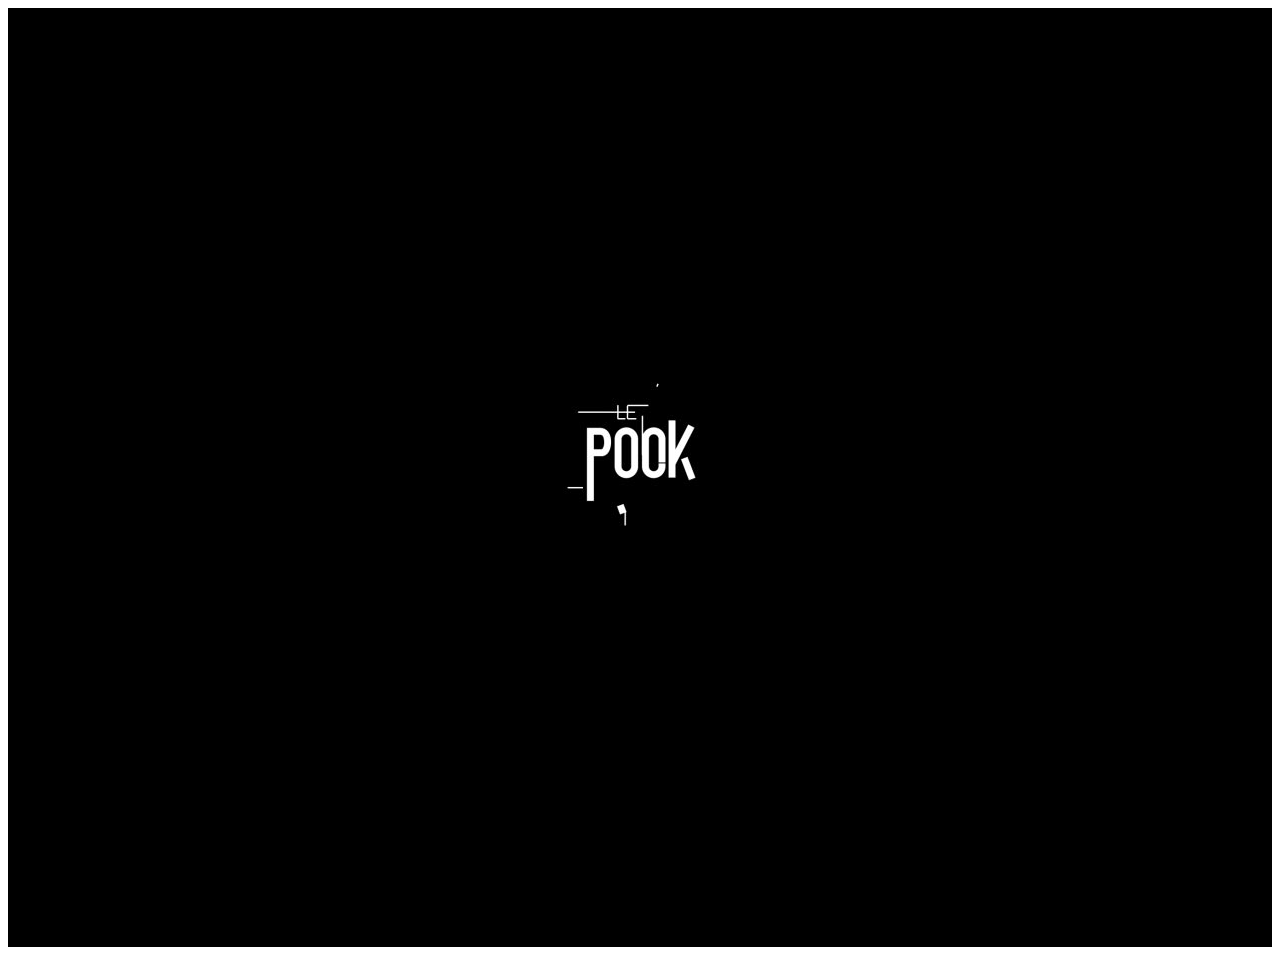
<file: index.html>
<!DOCTYPE html>
<html lang="pt-BR">
<head>
  <meta charset="UTF-8">
  <meta http-equiv="X-UA-Compatible" content="IE=edge">
  <meta name="viewport" content="width=device-width, initial-scale=1.0">
  <link href="https://cdn.jsdelivr.net/npm/bootstrap@5.2.3/dist/css/bootstrap.min.css" rel="stylesheet" integrity="sha384-rbsA2VBKQhggwzxH7pPCaAqO46MgnOM80zW1RWuH61DGLwZJEdK2Kadq2F9CUG65" crossorigin="anonymous">
  <link rel="stylesheet" href="css/styles.css">
  <link rel="stylesheet" href="css/index.css">
  <link rel="shortcut icon" href="./img/favicon.ico">
  <title>FIAP Solutions</title>
</head>
<body class="bg-dark text-light">
  <div id="loader"></div>
  <span id="container">
  <!-- Header -->
  <header class="container-fluid border-bottom border-2 border-pink p-2">
    <nav class="container d-flex justify-content-between">
      <a href="/" class="nav-link">
        <h2 class="text-pink">FIAP Solutions</h2>
      </a>
      <div class="dropdown">
        <button class="btn btn-secondary dropdown-toggle" type="button" data-bs-toggle="dropdown" aria-expanded="false">
          Páginas
        </button>
        <ul class="dropdown-menu dropdown-menu-dark">
          <li><a class="dropdown-item active" href="/index.html">Home</a></li>
          <li><a class="dropdown-item" href="/informacoes.html">Informações</a></li>
          <li><a class="dropdown-item" href="/dados.html">Dados</a></li>
          <li><a class="dropdown-item" href="/ods.html">ODS 2</a></li>
          <li><a class="dropdown-item" href="/bonus.html">IA'S Generativas</a></li>
        </ul>
      </div>
    </nav>
  </header>
  <!-- Header -->
  			<!-- Banner -->
				<section id="banner">
					<div class="content">
						<header>
							<h2>Vamos mudar o futuro</h2>
							<p>O futuro chegou e não há hoverboards nem carros voadores.<br />
                Apenas muitos problemas sem soluções.</p>
						</header>
						<span class="image"><img class="img" src="img/pic01.png" alt="" /></span>
					</div>
					<a href="#informacoes" class="next-button center">
            <button type="button" class="btn btn-outline-danger">
              <svg xmlns="http://www.w3.org/2000/svg" width="16" height="16" fill="currentColor" class="bi bi-caret-down-fill" viewBox="0 0 16 16">
                <path d="M7.247 11.14 2.451 5.658C1.885 5.013 2.345 4 3.204 4h9.592a1 1 0 0 1 .753 1.659l-4.796 5.48a1 1 0 0 1-1.506 0z"></path>
              </svg>
            </button>
          </a>
				</section>
       <!-- Informações -->
				<section id="informacoes">
          <div class="container">
          <div class="image"></div>
					<div class="content">
						<header>
							<h2>A Fome</h2>
						</header>
            <p>
              A fome afeta 830 milhões de pessoas no mundo. Ao ler este texto, você entenderá a urgência de enfrentar esse problema e se sentirá motivado a agir para garantir que todos tenham acesso a alimentos nutritivos. Juntos, podemos transformar essa realidade.</p>
                <a href="/informacoes.html" class="button"> 
                <button type="button" class="btn btn-danger">
                Descubra mais sobre A Fome
              </button>
            </a>
					</div>
        </div>
					<a href="#dados" class="next-button2 center">
            <button type="button" class="btn btn-outline-danger">
              <svg xmlns="http://www.w3.org/2000/svg" width="16" height="16" fill="currentColor" class="bi bi-caret-down-fill" viewBox="0 0 16 16">
                <path d="M7.247 11.14 2.451 5.658C1.885 5.013 2.345 4 3.204 4h9.592a1 1 0 0 1 .753 1.659l-4.796 5.48a1 1 0 0 1-1.506 0z"></path>
              </svg>
            </button>
          </a>
				</section>
      <!-- dados -->
				<section id="dados">
          <div class="container">
          <div class="image"></div>
					<div class="content">
						<header>
							<h2>Insegurança Alimentar Mundial </h2>
						</header>
            <p>A fome afeta 830 milhões de pessoas no mundo. Ao ler este texto, você entenderá a urgência de enfrentar esse problema e se sentirá motivado a agir para garantir que todos tenham acesso a alimentos nutritivos. Juntos, podemos transformar essa realidade.</p>
                <a href="/dados.html" class="button"> 
                <button type="button" class="btn btn-danger">
                Descubra mais sobre a Insegurança Alimentar Mundial
              </button>
            </a>
					</div>
        </div>
					<a href="#ods2" class="next-button2 center">
            <button type="button" class="btn btn-outline-danger">
              <svg xmlns="http://www.w3.org/2000/svg" width="16" height="16" fill="currentColor" class="bi bi-caret-down-fill" viewBox="0 0 16 16">
                <path d="M7.247 11.14 2.451 5.658C1.885 5.013 2.345 4 3.204 4h9.592a1 1 0 0 1 .753 1.659l-4.796 5.48a1 1 0 0 1-1.506 0z"></path>
              </svg>
            </button>
          </a>
				</section>
            <!-- ODS2 -->
				<section id="ods2">
          <div class="container">
          <div class="image"></div>
					<div class="content">
						<header>
							<h2>Fome Zero e Agricultura Sustentável</h2>
						</header>
            <p>A fome afeta 830 milhões de pessoas no mundo. Ao ler este texto, você entenderá a urgência de enfrentar esse problema e se sentirá motivado a agir para garantir que todos tenham acesso a alimentos nutritivos. Juntos, podemos transformar essa realidade.</p>
                <a href="/ods.html" class="button"> 
                <button type="button" class="btn btn-danger">
                Descubra mais sobre a ODS - Fome Zero
              </button>
            </a>
					</div>
        </div>
					<a href="#bonus" class="next-button2 center">
            <button type="button" class="btn btn-outline-danger">
              <svg xmlns="http://www.w3.org/2000/svg" width="16" height="16" fill="currentColor" class="bi bi-caret-down-fill" viewBox="0 0 16 16">
                <path d="M7.247 11.14 2.451 5.658C1.885 5.013 2.345 4 3.204 4h9.592a1 1 0 0 1 .753 1.659l-4.796 5.48a1 1 0 0 1-1.506 0z"></path>
              </svg>
            </button>
          </a>
				</section>

       <!-- Bonus -->
				<section id="bonus">
          <div class="container">
          <div class="image"></div>
					<div class="content">
						<header>
							<h2>As IAs Generativas no combate à fome</h2>
						</header>
            <p>A fome afeta 830 milhões de pessoas no mundo. Ao ler este texto, você entenderá a urgência de enfrentar esse problema e se sentirá motivado a agir para garantir que todos tenham acesso a alimentos nutritivos. Juntos, podemos transformar essa realidade.</p>
                <a href="/bonus.html" class="button"> 
                <button type="button" class="btn btn-danger">
                Descubra mais sobre as IAs Generativas
              </button>
            </a>
					</div>
        </div>
					<a href="#banner" class="next-button2 center">
            <button type="button" class="btn btn-danger">
              <svg xmlns="http://www.w3.org/2000/svg" width="16" height="16" fill="currentColor" class="bi bi-arrow-up-short" viewBox="0 0 16 16">
                <path fill-rule="evenodd" d="M8 12a.5.5 0 0 0 .5-.5V5.707l2.146 2.147a.5.5 0 0 0 .708-.708l-3-3a.5.5 0 0 0-.708 0l-3 3a.5.5 0 1 0 .708.708L7.5 5.707V11.5a.5.5 0 0 0 .5.5z"/>
              </svg>
            </button>
          </a>
				</section>
  <!-- Footer -->
  <footer id="footer" class="container-fluid border-top border-2 border-pink p-3">
    <div class="container text-center">
      Trabalho Global Solutions FIAP 2023
    </div>
  </footer>
</span> 
  <!-- Footer -->
  <script src="https://cdn.jsdelivr.net/npm/bootstrap@5.2.3/dist/js/bootstrap.bundle.min.js" integrity="sha384-kenU1KFdBIe4zVF0s0G1M5b4hcpxyD9F7jL+jjXkk+Q2h455rYXK/7HAuoJl+0I4" crossorigin="anonymous"></script>
  <script src="index.js"></script>
  <script>
    function showContainer() {
      document.getElementById('loader').style.display = 'none';
      document.getElementById('container').style.display = 'block';
    }
    setTimeout(showContainer, 2000);
  </script>
</body>
</html>
</file>
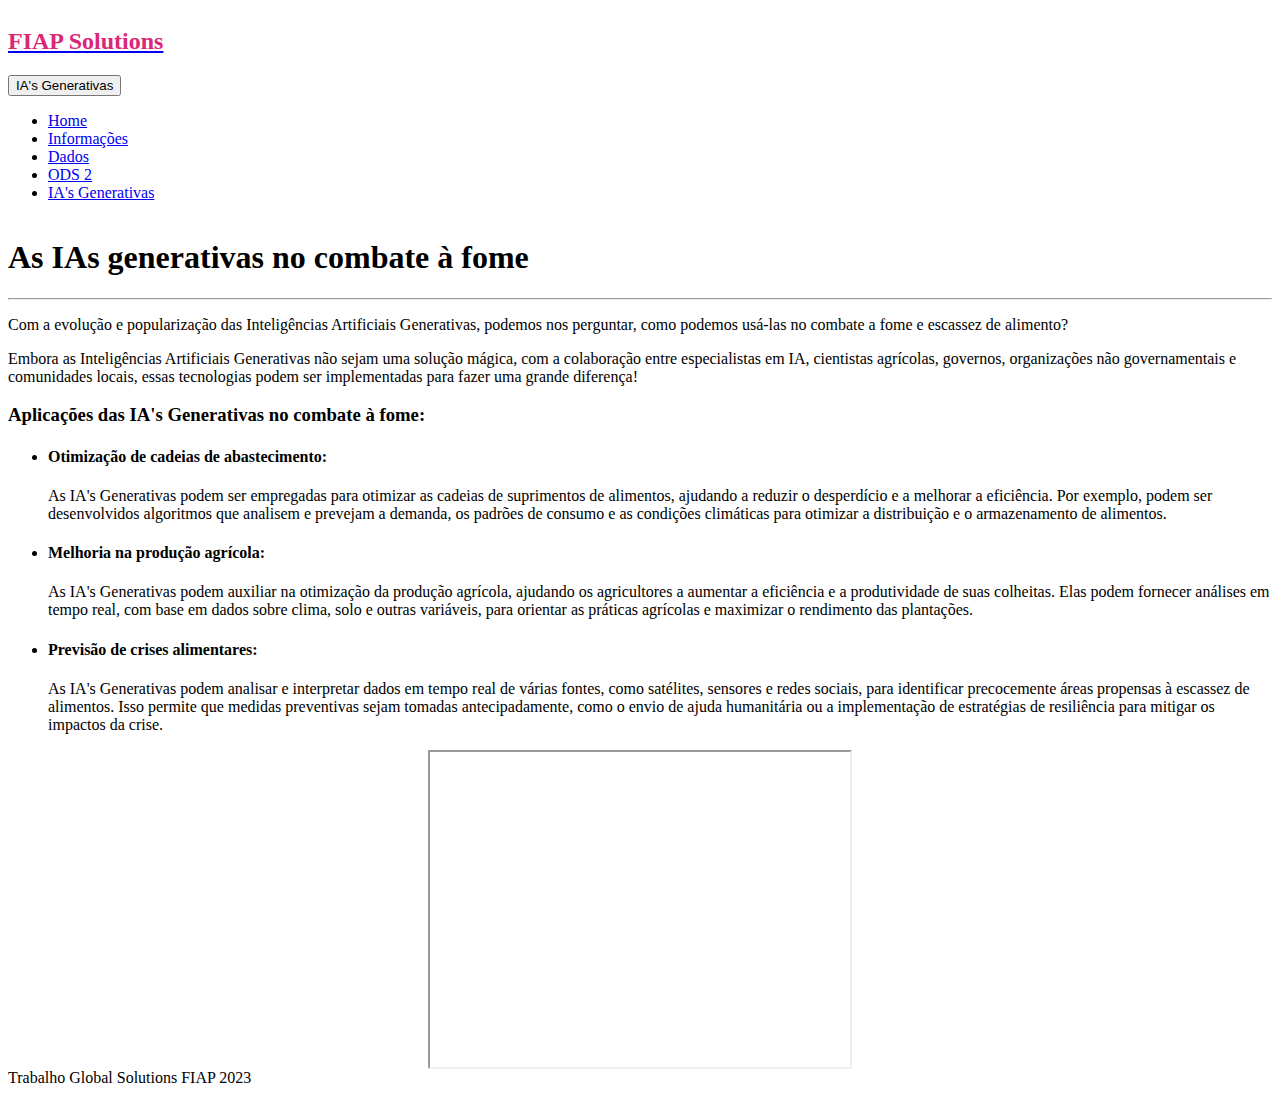
<file: bonus.html>
<!DOCTYPE html>
<html lang="pt-BR">
<head>
  <meta charset="UTF-8">
  <meta http-equiv="X-UA-Compatible" content="IE=edge">
  <meta name="viewport" content="width=device-width, initial-scale=1.0">
  <link href="https://cdn.jsdelivr.net/npm/bootstrap@5.2.3/dist/css/bootstrap.min.css" rel="stylesheet" integrity="sha384-rbsA2VBKQhggwzxH7pPCaAqO46MgnOM80zW1RWuH61DGLwZJEdK2Kadq2F9CUG65" crossorigin="anonymous">
  <link rel="stylesheet" href="css/styles.css">
  <link rel="shortcut icon" href="./img/favicon.ico">
  <title>FIAP Solutions</title>
</head>
<body class="bg-dark text-light">
  <!-- Header -->
  <header class="container-fluid border-bottom border-2 border-pink p-2">
    <nav class="container d-flex justify-content-between">
      <a href="/" class="nav-link">
        <h2 class="text-pink">FIAP Solutions</h2>
      </a>
      <div class="dropdown">
        <button class="btn btn-secondary dropdown-toggle" type="button" data-bs-toggle="dropdown" aria-expanded="false">
          IA's Generativas
        </button>
        <ul class="dropdown-menu dropdown-menu-dark">
          <li><a class="dropdown-item" href="/index.html">Home</a></li>
          <li><a class="dropdown-item" href="/informacoes.html">Informações</a></li>
          <li><a class="dropdown-item" href="/dados.html">Dados</a></li>
          <li><a class="dropdown-item" href="/ods.html">ODS 2</a></li>
          <li><a class="dropdown-item active" href="/bonus.html">IA's Generativas</a></li>
        </ul>
      </div>
    </nav>
  </header>
  <!-- Header -->
  
  <main class="container py-3">
    <h1 class="fs-2">As IAs generativas no combate à fome</h1>
    <hr>
    <p>Com a evolução e popularização das Inteligências Artificiais Generativas, podemos nos perguntar, como podemos usá-las no combate a fome e escassez de alimento?</p>
    <p>Embora as Inteligências Artificiais Generativas não sejam uma solução mágica, com a colaboração entre especialistas em IA, cientistas agrícolas, governos, organizações não governamentais e comunidades locais, essas tecnologias podem ser implementadas para fazer uma grande diferença!</p>
    <h3 class="mt-4 mb-3">Aplicações das IA's Generativas no combate à fome:</h3>
    <ul class="list-unstyled">
      <li class="mt-4 ms-4">
        <h4>Otimização de cadeias de abastecimento:</h4>
        <p>As IA's Generativas podem ser empregadas para otimizar as cadeias de suprimentos de alimentos, ajudando a reduzir o desperdício e a melhorar a eficiência. Por exemplo, podem ser desenvolvidos algoritmos que analisem e prevejam a demanda, os padrões de consumo e as condições climáticas para otimizar a distribuição e o armazenamento de alimentos.</p>
      </li>
      <li class="mt-4 ms-4">
        <h4>Melhoria na produção agrícola:</h4>
        <p>As IA's Generativas podem auxiliar na otimização da produção agrícola, ajudando os agricultores a aumentar a eficiência e a produtividade de suas colheitas. Elas podem fornecer análises em tempo real, com base em dados sobre clima, solo e outras variáveis, para orientar as práticas agrícolas e maximizar o rendimento das plantações.</p>
      </li>      
      <li class="mt-4 ms-4">
        <h4>Previsão de crises alimentares: </h4>
        <p>As IA's Generativas podem analisar e interpretar dados em tempo real de várias fontes, como satélites, sensores e redes sociais, para identificar precocemente áreas propensas à escassez de alimentos. Isso permite que medidas preventivas sejam tomadas antecipadamente, como o envio de ajuda humanitária ou a implementação de estratégias de resiliência para mitigar os impactos da crise.
        </p>
      </li>
    </ul>
<div class="centerVideo" >
    <iframe width="420" height="315"
    src="https://www.youtube.com/embed/HgHfTQSuuk4">
    </iframe>
  </div>
  </main>

  <!-- Footer -->
  <footer class="container-fluid border-top border-2 border-pink p-3">
    <div class="container text-center">
      Trabalho Global Solutions FIAP 2023
    </div>
  </footer>
  <!-- Footer -->
  <script src="https://cdn.jsdelivr.net/npm/bootstrap@5.2.3/dist/js/bootstrap.bundle.min.js" integrity="sha384-kenU1KFdBIe4zVF0s0G1M5b4hcpxyD9F7jL+jjXkk+Q2h455rYXK/7HAuoJl+0I4" crossorigin="anonymous"></script>

</body>
</html>
</file>
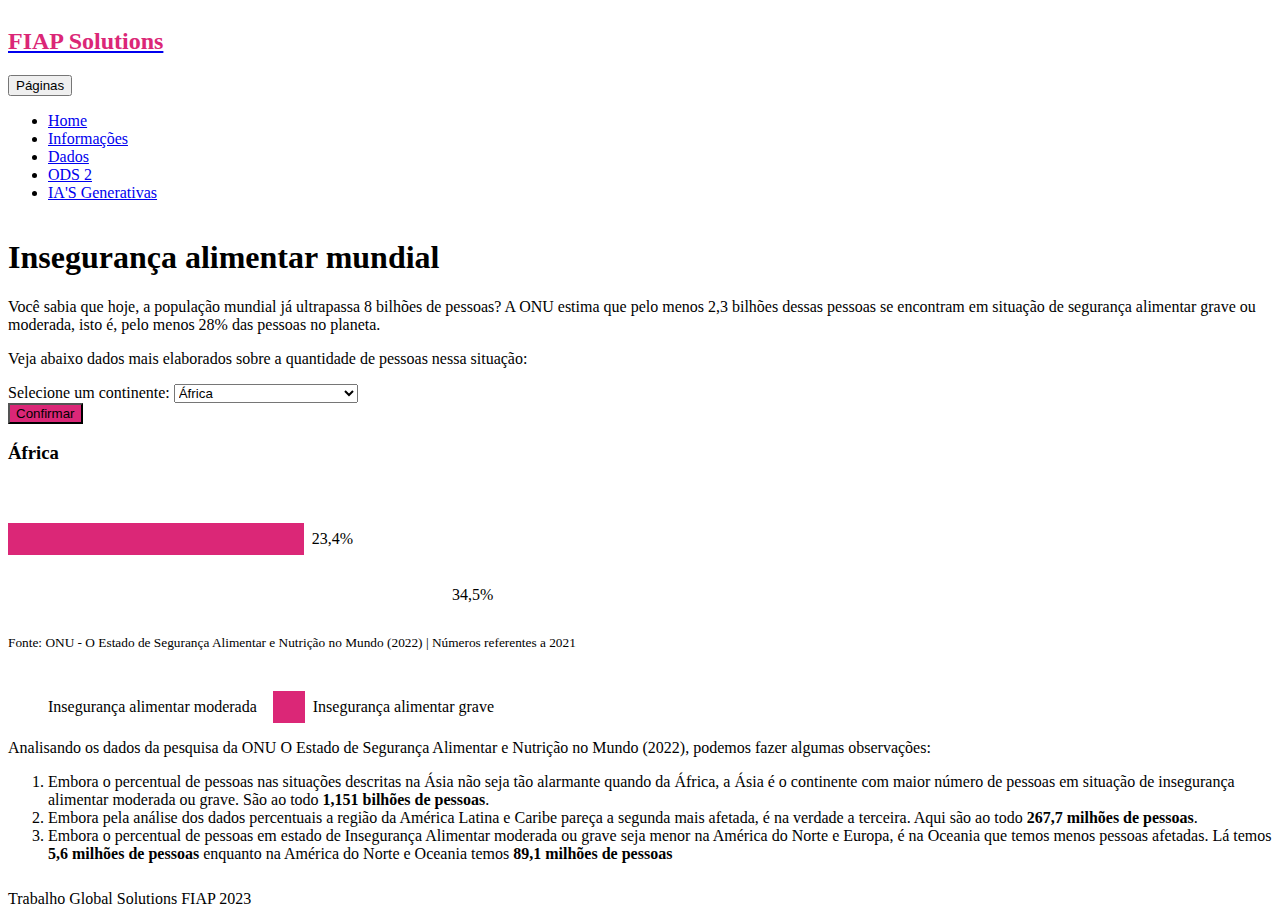
<file: dados.html>
<!DOCTYPE html>
<html lang="pt-BR">
<head>
  <meta charset="UTF-8">
  <meta http-equiv="X-UA-Compatible" content="IE=edge">
  <meta name="viewport" content="width=device-width, initial-scale=1.0">
  <link href="https://cdn.jsdelivr.net/npm/bootstrap@5.2.3/dist/css/bootstrap.min.css" rel="stylesheet" integrity="sha384-rbsA2VBKQhggwzxH7pPCaAqO46MgnOM80zW1RWuH61DGLwZJEdK2Kadq2F9CUG65" crossorigin="anonymous">
  <link rel="stylesheet" href="css/styles.css">
  <link rel="stylesheet" href="css/dados.css">
  <link rel="shortcut icon" href="./img/favicon.ico">
  <title>FIAP Solutions</title>
</head>
<body class="bg-dark text-light">

  <!-- Header -->
  <header class="container-fluid border-bottom border-2 border-pink p-2 position-sticky top-0 bg-dark header">
    <nav class="container d-flex justify-content-between">
      <a href="/" class="nav-link">
        <h2 class="text-pink">FIAP Solutions</h2>
      </a>
      <div class="dropdown">
        <button class="btn btn-secondary dropdown-toggle" type="button" data-bs-toggle="dropdown" aria-expanded="false">
          Páginas
        </button>
        <ul class="dropdown-menu dropdown-menu-dark">
          <li><a class="dropdown-item" href="/index.html">Home</a></li>
          <li><a class="dropdown-item" href="/informacoes.html">Informações</a></li>
          <li><a class="dropdown-item active" href="/dados.html">Dados</a></li>
          <li><a class="dropdown-item" href="/ods.html">ODS 2</a></li>
          <li><a class="dropdown-item" href="/bonus.html">IA'S Generativas</a></li>
        </ul>
      </div>
    </nav>
  </header>
  <!-- Header -->
  
  <main class="container py-3">
    <h1 class="fs-2">Insegurança alimentar mundial</h1>
    <p class="mt-4">Você sabia que hoje, a população mundial já ultrapassa 8 bilhões de pessoas? A ONU estima que pelo menos 2,3 bilhões dessas pessoas se encontram em situação de segurança alimentar grave ou moderada, isto é, pelo menos 28% das pessoas no planeta.</p>
    <p class="mt-4">Veja abaixo dados mais elaborados sobre a quantidade de pessoas nessa situação:</p>
    <form action="" class="mt-4 border-top  border-2 pt-4" onsubmit="handleSubmit(event)">
      <div>
        <label for="continent-select" class="mb-2 form-label"> Selecione um continente:</label>
        <select id="continent-select" class="form-select w-auto mb-4" aria-label="Select a continent">
          <option value="1">África</option>
          <option value="2">América Latina e Caribe</option>
          <option value="3">Ásia</option>
          <option value="4">Oceania</option>
          <option value="5">América do Norte e Europa</option>
          <option value="6">Mundo</option>
        </select>
      </div>
      
      <button type="submit" class="btn btn-pink text-light">Confirmar</button>
    </form>

    <div id="continent-data-container" class="border-bottom border-2 py-4 mt-2 mb-4 continent-data-container">
      <h3>África</h3>
      <ul class="continent-data">
        <li>
          <div class="bar-container" style="--max-width: 23.4%">
            <div class="bar bg-pink"></div>
          </div> 
          <span>23,4%</span>
        </li>
        <li>
          <div class="bar-container" style="--max-width: 34.5%">
            <div class="bar bg-light"></div>
          </div> 
          <span>34,5%</span>
        </li>
        <small class="text-white-50">Fonte: ONU - O Estado de Segurança Alimentar e Nutrição no Mundo (2022) | Números referentes a 2021</small>
      </ul>
      <div class="legend">
        <div class="legend-item">
          <div class="square bg-light"></div> <span>Insegurança alimentar moderada</span>
        </div>
        <div class="legend-item">
          <div class="square bg-pink"></div> <span>Insegurança alimentar grave</span>
        </div>
      </div>
    </div>

    <p>
      Analisando os dados da pesquisa da ONU O Estado de Segurança Alimentar e Nutrição no Mundo (2022), podemos fazer algumas observações:
    </p>
    <ol>
      <li>
        Embora o percentual de pessoas nas situações descritas na Ásia não seja tão alarmante quando da África, a Ásia é o continente com maior número de pessoas em situação de insegurança alimentar moderada ou grave. São ao todo <b>1,151 bilhões de pessoas</b>.
      </li>
      <li>
        Embora pela análise dos dados percentuais a região da América Latina e Caribe pareça a segunda mais afetada, é na verdade a terceira. Aqui são ao todo <b>267,7 milhões de pessoas</b>. 
      </li>
      <li>
        Embora o percentual de pessoas em estado de Insegurança Alimentar moderada ou grave seja menor na América do Norte e Europa, é na Oceania que temos menos pessoas afetadas. Lá temos <b>5,6 milhões de pessoas</b> enquanto na América do Norte e Oceania temos <b>89,1 milhões de pessoas</b>
      </li>
    </ol>
  </main>

  <!-- Footer -->
  <footer class="container-fluid border-top border-2 border-pink p-3">
    <div class="container text-center">
      Trabalho Global Solutions FIAP 2023
    </div>
  </footer>
  <!-- Footer -->

  <script src="https://cdn.jsdelivr.net/npm/bootstrap@5.2.3/dist/js/bootstrap.bundle.min.js" integrity="sha384-kenU1KFdBIe4zVF0s0G1M5b4hcpxyD9F7jL+jjXkk+Q2h455rYXK/7HAuoJl+0I4" crossorigin="anonymous"></script>
  <script src="./js/index.js">
  </script>
</body>
</html>
</file>
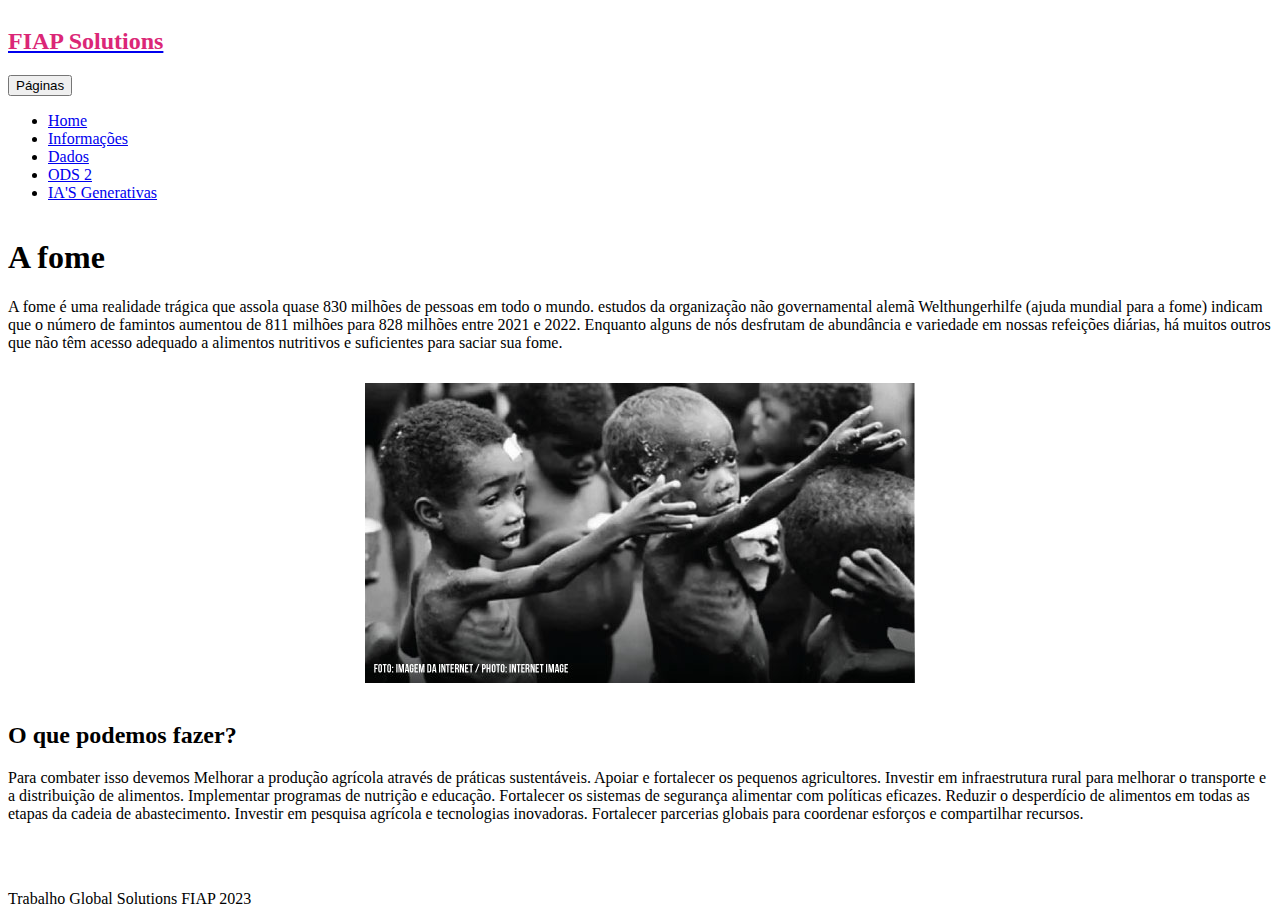
<file: informacoes.html>
<!DOCTYPE html>
<html lang="pt-BR">
<head>
  <meta charset="UTF-8">
  <meta http-equiv="X-UA-Compatible" content="IE=edge">
  <meta name="viewport" content="width=device-width, initial-scale=1.0">
  <link href="https://cdn.jsdelivr.net/npm/bootstrap@5.2.3/dist/css/bootstrap.min.css" rel="stylesheet" integrity="sha384-rbsA2VBKQhggwzxH7pPCaAqO46MgnOM80zW1RWuH61DGLwZJEdK2Kadq2F9CUG65" crossorigin="anonymous">
  <link rel="stylesheet" href="css/styles.css">
  <link rel="stylesheet" href="css/informacoes.css">
  <link rel="shortcut icon" href="./img/favicon.ico">
  <title>FIAP Solutions</title>
</head>
<body class="bg-dark text-light">

  <!-- Header -->
  <header class="container-fluid border-bottom border-2 border-pink p-2">
    <nav class="container d-flex justify-content-between">
      <a href="/" class="nav-link">
        <h2 class="text-pink">FIAP Solutions</h2>
      </a>
      <div class="dropdown">
        <button class="btn btn-secondary dropdown-toggle" type="button" data-bs-toggle="dropdown" aria-expanded="false">
          Páginas
        </button>
        <ul class="dropdown-menu dropdown-menu-dark">
          <li><a class="dropdown-item" href="/index.html">Home</a></li>
          <li><a class="dropdown-item active" href="/informacoes.html">Informações</a></li>
          <li><a class="dropdown-item" href="/dados.html">Dados</a></li>
          <li><a class="dropdown-item" href="/ods.html">ODS 2</a></li>
          <li><a class="dropdown-item" href="/bonus.html">IA'S Generativas</a></li>
        </ul>
      </div>
    </nav>
  </header>
  <!-- Header -->


  <main class="container  py-3">
    <h1 class="mt-5 border-bottom border-pink border-2 pb-2">A fome</h1>
    <p>
      A fome é uma realidade trágica que assola quase 830 milhões de pessoas em todo o mundo. estudos da organização não governamental alemã Welthungerhilfe (ajuda mundial para a fome) indicam que o número de famintos aumentou de 811 milhões para 828 milhões entre 2021 e 2022. Enquanto alguns de nós desfrutam de abundância e variedade em nossas
      refeições diárias, há muitos outros que não têm acesso adequado a alimentos nutritivos e suficientes para saciar sua fome.
    </p>
    <div class="img-container">
      <img src="img/fome.jpg">
    </div>
    <h2 class="mt-5 border-bottom border-pink border-2 pb-2">O que podemos fazer?</h2>
    <p>Para combater isso devemos Melhorar a produção agrícola através de práticas sustentáveis.
      Apoiar e fortalecer os pequenos agricultores.
      Investir em infraestrutura rural para melhorar o transporte e a distribuição de alimentos.
      Implementar programas de nutrição e educação.
      Fortalecer os sistemas de segurança alimentar com políticas eficazes.
      Reduzir o desperdício de alimentos em todas as etapas da cadeia de abastecimento.
      Investir em pesquisa agrícola e tecnologias inovadoras.
      Fortalecer parcerias globais para coordenar esforços e compartilhar recursos.
    </p>
  </main>

  <!-- Footer -->
  <footer class="container-fluid border-top border-2 border-pink p-3">
    <div class="container text-center">
      Trabalho Global Solutions FIAP 2023
    </div>
  </footer>
  <!-- Footer -->

  <script src="https://cdn.jsdelivr.net/npm/bootstrap@5.2.3/dist/js/bootstrap.bundle.min.js" integrity="sha384-kenU1KFdBIe4zVF0s0G1M5b4hcpxyD9F7jL+jjXkk+Q2h455rYXK/7HAuoJl+0I4" crossorigin="anonymous"></script>

</body>
</html>
</file>
<file: css/styles.css>
* {
  --pink-600: #db2777
}

.bg-pink {
  background: var(--pink-600) !important;
}

.text-pink {
  color: var(--pink-600) !important;
}

.border-pink {
  border-color: var(--pink-600) !important;
}

.btn-pink {
  background: var(--pink-600) !important;
}

.btn-pink:hover {
  filter: opacity(0.9);
  transition: filter 0.2s, color 0.2s;
}

.header {
  z-index: 10;
}

.centerVideo{
  display: flex;
  justify-content: center;
}

#loader {
  z-index: 11;
  background: black;
  background-image: url('../img/loader.gif');
  background-repeat: no-repeat;
  background-position: center;
  height: 939px;
}

#container {
  display: none;
}

body {
  min-height: 100vh;
  display: flex;
  flex-direction: column;
}

main {
  flex: 1;
}
</file>
<file: css/index.css>
.center{
    display: flex;
    justify-content: center;
    align-items: center;
}

#banner{
    animation: overlay-hide 1.5s ease-in forwards;
    background: rgb(0 0 0 / 75%);
    height: 700px;

.content {
    margin: 0px 0px 20px 0px;
    width: 100%;
    height: 80%;
    display: flex;
    align-items: center;
    justify-content: center;
    flex-direction: column-reverse;
    .image {
        .img {
            border-radius: 100%;
            display: block;
            width: 600px;
        }
    }
}
}

#informacoes{
    height: 700px;
    box-shadow: 0px 2px 20px 0px var(--pink-600);
    background: rgb(0 0 0 / 75%);

    .container {
        display: flex;
        justify-content: center;
        
    .image{
        width: 100%;
        background-image: url('https://images.unsplash.com/photo-1507427100689-2bf8574e32d4?ixlib=rb-4.0.3&ixid=M3wxMjA3fDB8MHxwaG90by1wYWdlfHx8fGVufDB8fHx8fA%3D%3D&auto=format&fit=crop&w=687&q=80') !important;

        background-position: center;
        background-repeat: no-repeat;
        background-size: cover;
        border-right: 5px solid blueviolet;
        height: 690px;
    }
        .content{
            margin: 100px 50px 100px 100px;
            justify-content: center;
            display: flex;
            flex-direction: column;
        }
    }
}

#dados{
    height: 700px;
    box-shadow: 0px 2px 20px 0px var(--pink-600);
    background: rgb(0 0 0 / 75%);

    .container {
        display: flex;
        justify-content: center;
        
    .image{
        width: 100%;
        background-image: url('https://images.unsplash.com/photo-1615226161285-f35400fcd3b9?ixlib=rb-4.0.3&ixid=M3wxMjA3fDB8MHxwaG90by1wYWdlfHx8fGVufDB8fHx8fA%3D%3D&auto=format&fit=crop&w=687&q=80') !important;
        border-right: 5px solid rgb(58, 226, 43);
        height: 690px;

        background-position: center;
        background-repeat: no-repeat;
        background-size: cover;
    }
        .content{
            margin: 100px 50px 100px 100px;
            justify-content: center;
            display: flex;
            flex-direction: column;
        }
    }
}

#ods2{
    height: 700px;
    box-shadow: 0px 2px 20px 0px var(--pink-600);
    background: rgb(0 0 0 / 75%);

    .container {
        display: flex;
        justify-content: center;
        
    .image{
        width: 100%;
        background-image: url('https://inovasocial.com.br/wp-content/uploads/2018/05/ods-02-objetivo-desenvolvimento-sustentavel-inovasocial.png') !important;
        border-right: 5px solid rgb(43, 220, 226);
        height: 690px;

        background-position: center;
        background-repeat: no-repeat;
        background-size: cover;
    }
        .content{
            margin: 100px 50px 100px 100px;
            justify-content: center;
            display: flex;
            flex-direction: column;
        }
    }
}

#bonus{
    height: 700px;
    box-shadow: 0px 2px 20px 0px var(--pink-600);
    background: rgb(0 0 0 / 75%);

    .container {
        display: flex;
        justify-content: center;
        
    .image{
        width: 100%;
        background-image: url('https://bernardmarr.com/wp-content/uploads/2021/11/What-Is-3D-Printed-Food.jpg') !important;
        border-right: 5px solid rgb(226, 43, 104);
        height: 700px;

        background-position: center;
        background-repeat: no-repeat;
        background-size: cover;
    }
        .content{
            margin: 100px 50px 100px 100px;
            justify-content: center;
            display: flex;
            flex-direction: column;
        }
    }
}

.next-button{
    margin: 50px 0 25px 0px;
}

.next-button2{
    margin: -60px 0 25px 0px;
}

.fiap-hr{
    border-bottom: 2px solid var(--pink-600);
}
</file>
<file: css/dados.css>
.bar-container {
  width: var(--max-width);
  height: 2rem;

  animation: grow 1s;
}

.bar {
  width: 100%;
  height: 100%;

}

.continent-data-container {
  display: flex;
  flex-direction: column;
  gap: 1.5rem;
}

.continent-data {
  list-style: none;
  padding: 0;
  display: flex;
  flex-direction: column;
  gap: 1.5rem
}

.continent-data > li {
  display: flex;
  gap: 0.5rem;
  align-items: center;
}

.continent-data span {
  animation: show 1.5s
}

.legend {
  display: flex;
  gap: 1rem;
  flex-wrap: wrap;
}

.legend-item {
  display: flex;
  gap: 0.5rem;
  align-items: center;
}

.square {
  width: 2rem;
  height: 2rem
}

@keyframes grow {
  from {
    width: 0;
  }

  to {
    width: var(--max-width)
  }
}

@keyframes show {
  from {
    opacity: 0;
  }

  to {
    opacity: 1
  }
}
</file>
<file: css/informacoes.css>
.img-container {
  width: fit-content; 
  border: 15px solid #fff;
  margin: 15px auto
}
</file>
